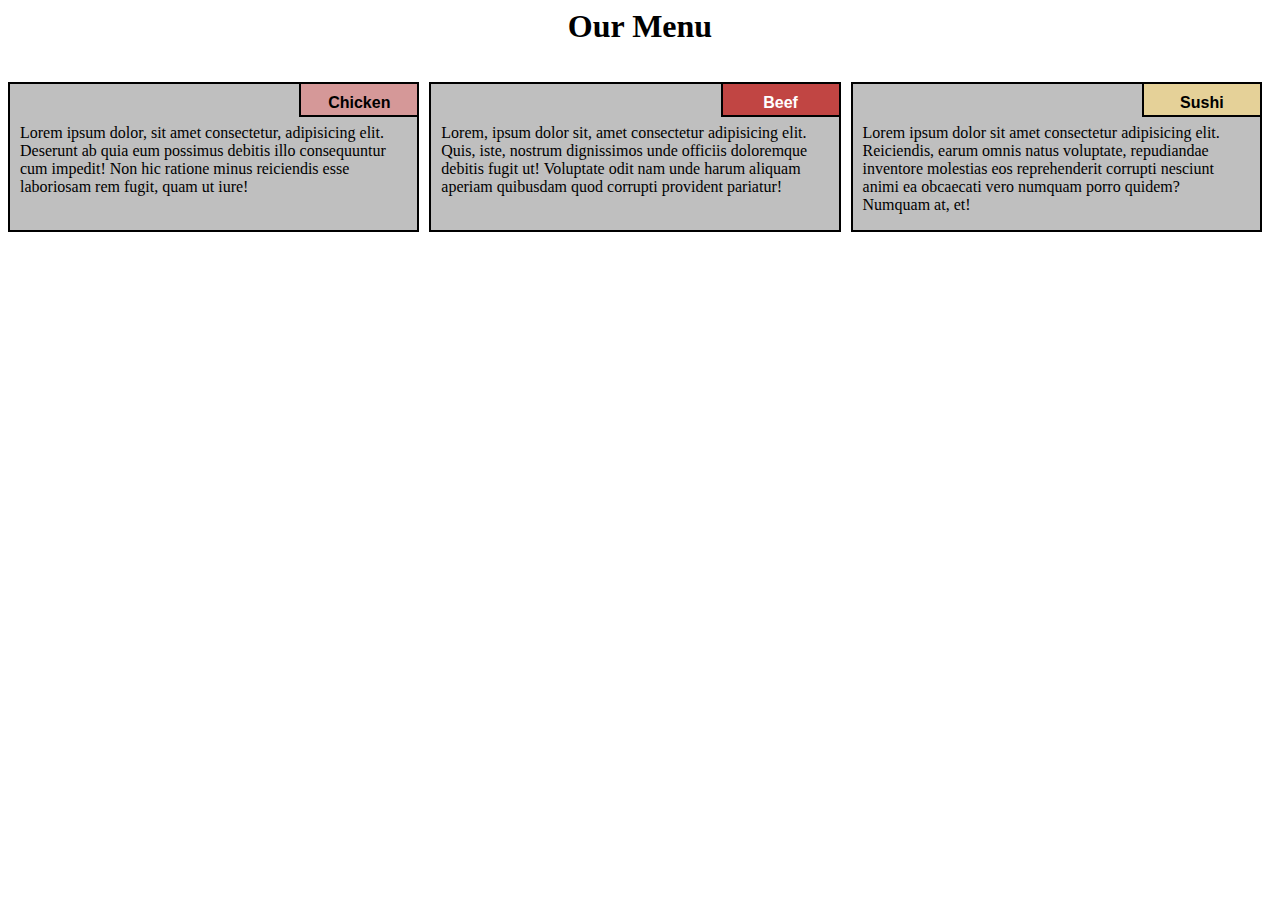
<file: sk/index.html>
<html lang="en">
<head>
	<meta charset="UTF-8">
	<meta name="viewport" content="width=device-width, initial-scale=1.0">
	 <link rel="stylesheet" href="css/style.css">
	<title>Restaurant Menu</title>



</head>
<body>
	<div class="row">
	<h1>Our Menu</h1>
  <div class="col-lg-4 col-md-6 col-sm-12" id="container">
    <p>Lorem ipsum dolor, sit amet consectetur, adipisicing elit. Deserunt ab quia eum possimus debitis illo consequuntur cum impedit! Non hic ratione minus reiciendis esse laboriosam rem fugit, quam ut iure!</p>
  	<p id="p1">Chicken</p>

  	</div>

  

  <div class="col-lg-4 col-md-6 col-sm-12" id="container"><p>Lorem, ipsum dolor sit, amet consectetur adipisicing elit. Quis, iste, nostrum dignissimos unde officiis doloremque debitis fugit ut! Voluptate odit nam unde harum aliquam aperiam quibusdam quod corrupti provident pariatur!</p>

  	<p id="p2">Beef</p>

  </div>

  <div class="col-lg-4 col-md-12 col-sm-12" id="container"><p>Lorem ipsum dolor sit amet consectetur adipisicing elit. Reiciendis, earum omnis natus voluptate, repudiandae inventore molestias eos reprehenderit corrupti nesciunt animi ea obcaecati vero numquam porro quidem? Numquam at, et!</p>

  	<p  id="p3">Sushi</p>

  </div>

	</div>	

</body>
</html>
</file>
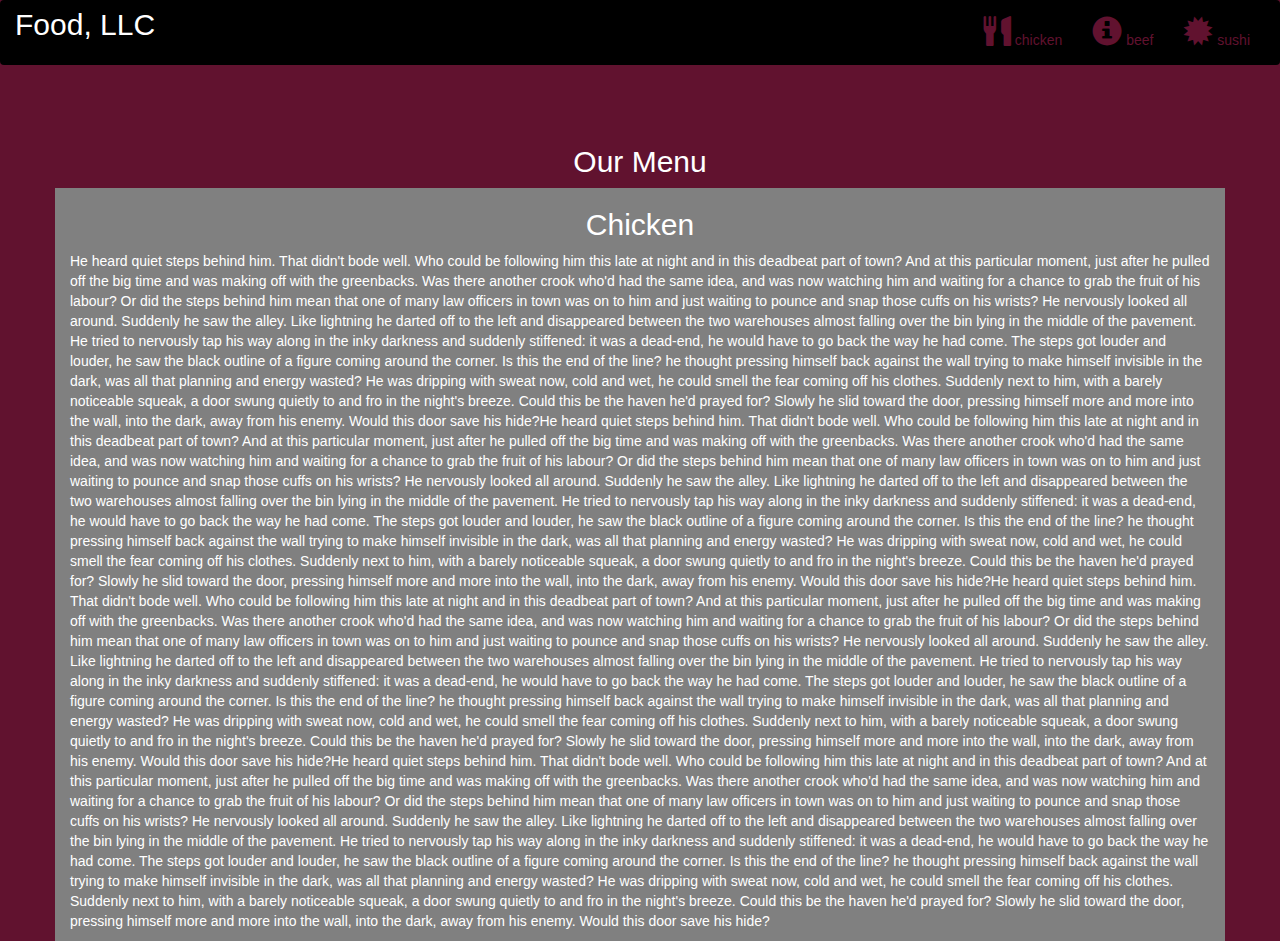
<file: sk3/index.html>
<!DOCTYPE html>
<html lang="en">
<head>
  <title>Bootstrap Example</title>
  <meta charset="utf-8">
  <meta name="viewport" content="width=device-width, initial-scale=1">
  <link rel="stylesheet" href="https://maxcdn.bootstrapcdn.com/bootstrap/3.4.1/css/bootstrap.min.css">
  <link rel="stylesheet" type="text/css" href="css/style.css">
  <script src="https://ajax.googleapis.com/ajax/libs/jquery/3.5.1/jquery.min.js"></script>
  <script src="https://maxcdn.bootstrapcdn.com/bootstrap/3.4.1/js/bootstrap.min.js"></script>
</head>
<body>

<nav class="navbar navbar-inverse">
  <div class="container-fluid">
    <div class="navbar-header">
      <button type="button" class="navbar-toggle" data-toggle="collapse" data-target="#myNavbar">
        <span class="icon-bar"></span>
        <span class="icon-bar"></span>
        <span class="icon-bar"></span>                        
      </button>
      <a class="navbar-brand" href="#" >Food, LLC</a>
    </div>
    <div class="collapse navbar-collapse" id="myNavbar">
    
      <ul class="nav navbar-nav navbar-right" >
        <li style>
        <a href="#" > 
        <span class="glyphicon glyphicon-cutlery"></span> chicken</a>
        </li>
        <li>
        <a href="#" >
        <span class="glyphicon glyphicon-info-sign"></span> beef</a>
        </li>
        <li>
        <a href="#">
        <span class="glyphicon glyphicon-certificate"></span> sushi</a>
        </li>
      </ul>
    </div>
  </div>
</nav>
<br>
<br>  
<h1><p class="text-center">Our Menu</p></h1>


<div id="main-content" class="container">
  <div id="home-tiles" class="row">
      <div class="col-md-12 col-sm-12 col-xs-12">
            
            <p id="chickstory">
          <h2>Chicken</h2>
              He heard quiet steps behind him. That didn't bode well. Who could be following him this late at night and in this deadbeat part of town? And at this particular moment, just after he pulled off the big time and was making off with the greenbacks. Was there another crook who'd had the same idea, and was now watching him and waiting for a chance to grab the fruit of his labour? Or did the steps behind him mean that one of many law officers in town was on to him and just waiting to pounce and snap those cuffs on his wrists? He nervously looked all around. Suddenly he saw the alley. Like lightning he darted off to the left and disappeared between the two warehouses almost falling over the bin lying in the middle of the pavement. He tried to nervously tap his way along in the inky darkness and suddenly stiffened: it was a dead-end, he would have to go back the way he had come. The steps got louder and louder, he saw the black outline of a figure coming around the corner. Is this the end of the line? he thought pressing himself back against the wall trying to make himself invisible in the dark, was all that planning and energy wasted? He was dripping with sweat now, cold and wet, he could smell the fear coming off his clothes. Suddenly next to him, with a barely noticeable squeak, a door swung quietly to and fro in the night's breeze. Could this be the haven he'd prayed for? Slowly he slid toward the door, pressing himself more and more into the wall, into the dark, away from his enemy. Would this door save his hide?He heard quiet steps behind him. That didn't bode well. Who could be following him this late at night and in this deadbeat part of town? And at this particular moment, just after he pulled off the big time and was making off with the greenbacks. Was there another crook who'd had the same idea, and was now watching him and waiting for a chance to grab the fruit of his labour? Or did the steps behind him mean that one of many law officers in town was on to him and just waiting to pounce and snap those cuffs on his wrists? He nervously looked all around. Suddenly he saw the alley. Like lightning he darted off to the left and disappeared between the two warehouses almost falling over the bin lying in the middle of the pavement. He tried to nervously tap his way along in the inky darkness and suddenly stiffened: it was a dead-end, he would have to go back the way he had come. The steps got louder and louder, he saw the black outline of a figure coming around the corner. Is this the end of the line? he thought pressing himself back against the wall trying to make himself invisible in the dark, was all that planning and energy wasted? He was dripping with sweat now, cold and wet, he could smell the fear coming off his clothes. Suddenly next to him, with a barely noticeable squeak, a door swung quietly to and fro in the night's breeze. Could this be the haven he'd prayed for? Slowly he slid toward the door, pressing himself more and more into the wall, into the dark, away from his enemy. Would this door save his hide?He heard quiet steps behind him. That didn't bode well. Who could be following him this late at night and in this deadbeat part of town? And at this particular moment, just after he pulled off the big time and was making off with the greenbacks. Was there another crook who'd had the same idea, and was now watching him and waiting for a chance to grab the fruit of his labour? Or did the steps behind him mean that one of many law officers in town was on to him and just waiting to pounce and snap those cuffs on his wrists? He nervously looked all around. Suddenly he saw the alley. Like lightning he darted off to the left and disappeared between the two warehouses almost falling over the bin lying in the middle of the pavement. He tried to nervously tap his way along in the inky darkness and suddenly stiffened: it was a dead-end, he would have to go back the way he had come. The steps got louder and louder, he saw the black outline of a figure coming around the corner. Is this the end of the line? he thought pressing himself back against the wall trying to make himself invisible in the dark, was all that planning and energy wasted? He was dripping with sweat now, cold and wet, he could smell the fear coming off his clothes. Suddenly next to him, with a barely noticeable squeak, a door swung quietly to and fro in the night's breeze. Could this be the haven he'd prayed for? Slowly he slid toward the door, pressing himself more and more into the wall, into the dark, away from his enemy. Would this door save his hide?He heard quiet steps behind him. That didn't bode well. Who could be following him this late at night and in this deadbeat part of town? And at this particular moment, just after he pulled off the big time and was making off with the greenbacks. Was there another crook who'd had the same idea, and was now watching him and waiting for a chance to grab the fruit of his labour? Or did the steps behind him mean that one of many law officers in town was on to him and just waiting to pounce and snap those cuffs on his wrists? He nervously looked all around. Suddenly he saw the alley. Like lightning he darted off to the left and disappeared between the two warehouses almost falling over the bin lying in the middle of the pavement. He tried to nervously tap his way along in the inky darkness and suddenly stiffened: it was a dead-end, he would have to go back the way he had come. The steps got louder and louder, he saw the black outline of a figure coming around the corner. Is this the end of the line? he thought pressing himself back against the wall trying to make himself invisible in the dark, was all that planning and energy wasted? He was dripping with sweat now, cold and wet, he could smell the fear coming off his clothes. Suddenly next to him, with a barely noticeable squeak, a door swung quietly to and fro in the night's breeze. Could this be the haven he'd prayed for? Slowly he slid toward the door, pressing himself more and more into the wall, into the dark, away from his enemy. Would this door save his hide?
            </p>
      </div>
    </div>
</div>

</body>
</html>
</file>
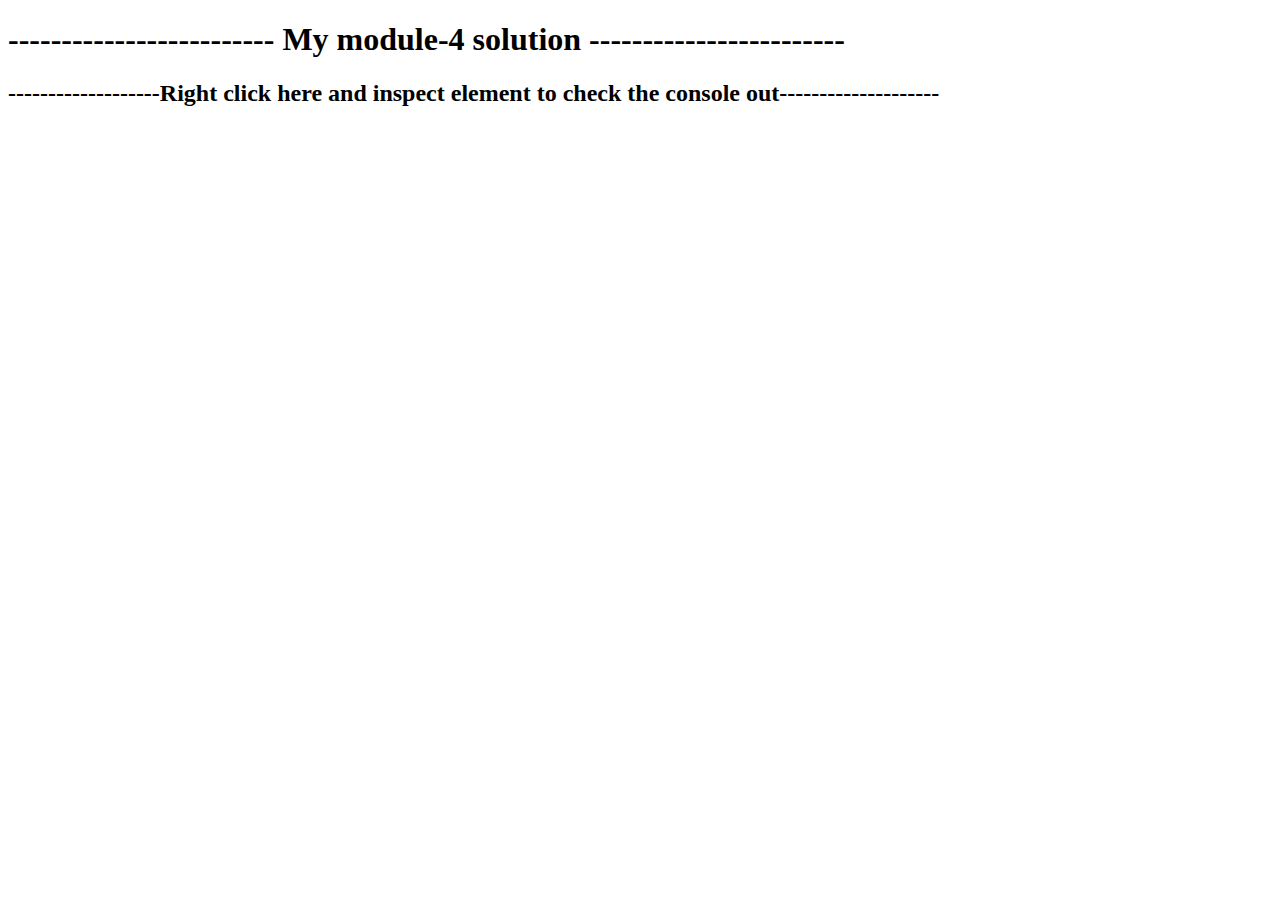
<file: sk4/index.html>
<!DOCTYPE html>
<html>
<head>
	<title></title>
</head>
<body>
	<h1>------------------------- My module-4 solution ------------------------</h1>
  <h2>-------------------Right click here and inspect element to check the console out--------------------</h2>
	<script src="script.js" ="text/javascript">
	
		</script>

</body>
</html>
</file>
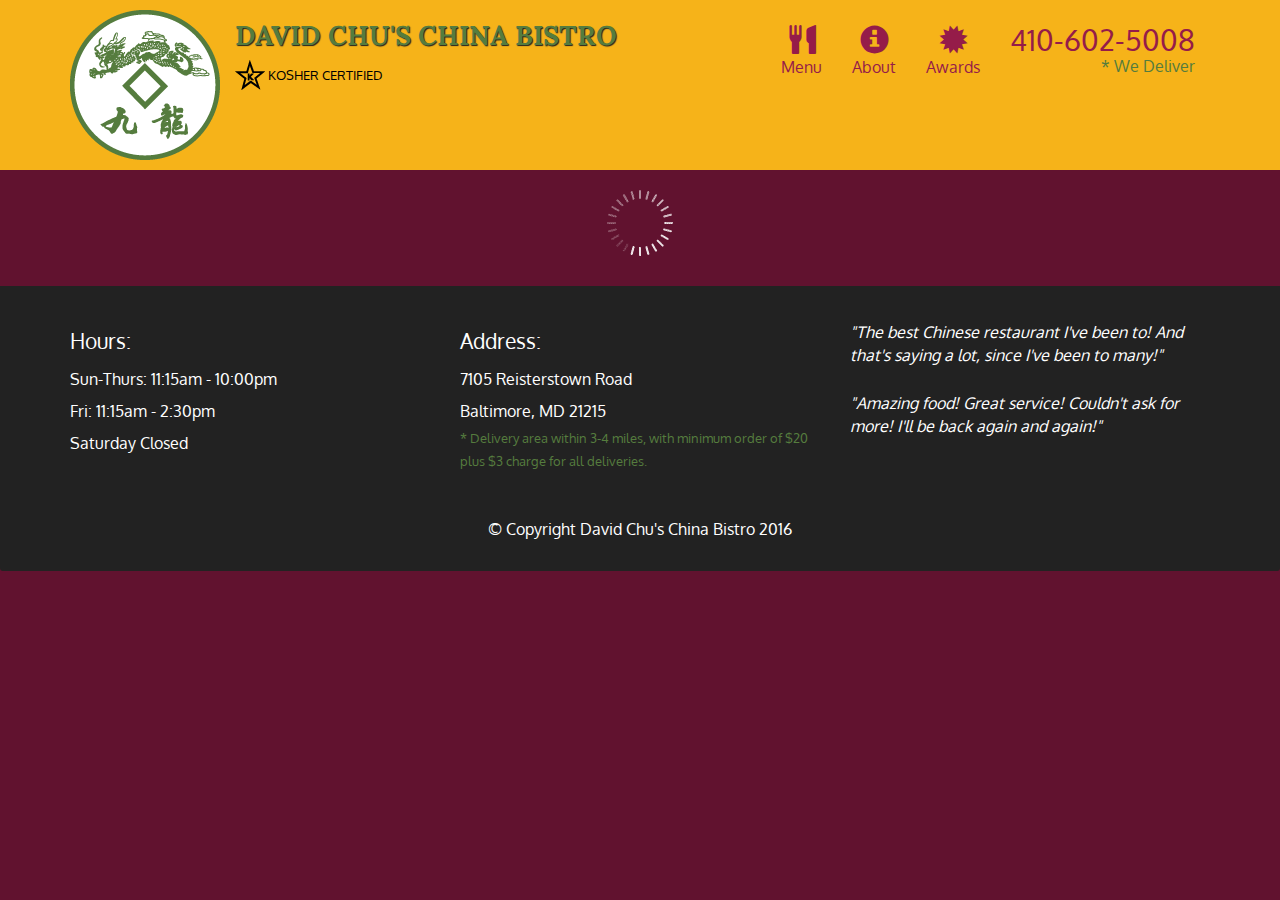
<file: sk5/index.html>
<!doctype html>
<html lang="en">
  <head>
    <meta charset="utf-8">
    <meta http-equiv="X-UA-Compatible" content="IE=edge">
    <meta name="viewport" content="width=device-width, initial-scale=1">
    <title>David Chu's China Bistro</title>
    <link rel="stylesheet" href="css/bootstrap.min.css">
    <link rel="stylesheet" href="css/styles.css">
    <link href='https://fonts.googleapis.com/css?family=Oxygen:400,300,700' rel='stylesheet' type='text/css'>
    <link href='https://fonts.googleapis.com/css?family=Lora' rel='stylesheet' type='text/css'>
  </head>
<body>
  <header>
    <nav id="header-nav" class="navbar navbar-default">
      <div class="container">
        <div class="navbar-header">
          <a href="index.html" class="pull-left visible-md visible-lg">
            <div id="logo-img" alt="Logo image"></div>
          </a>

          <div class="navbar-brand">
            <a href="index.html"><h1>David Chu's China Bistro</h1></a>
            <p>
              <img src="images/star-k-logo.png" alt="Kosher certification">
              <span>Kosher Certified</span>
            </p>
          </div>

          <button id="navbarToggle" type="button" class="navbar-toggle collapsed" data-toggle="collapse" data-target="#collapsable-nav" aria-expanded="false">
            <span class="sr-only">Toggle navigation</span>
            <span class="icon-bar"></span>
            <span class="icon-bar"></span>
            <span class="icon-bar"></span>
          </button>
        </div>
        
        <div id="collapsable-nav" class="collapse navbar-collapse">
           <ul id="nav-list" class="nav navbar-nav navbar-right">
            <li id="navHomeButton" class="visible-xs active">
              <a href="index.html">
                <span class="glyphicon glyphicon-home"></span> Home</a>
            </li>
            <li id="navMenuButton">
              <a href="#" onclick="$dc.loadMenuCategories();">
                <span class="glyphicon glyphicon-cutlery"></span><br class="hidden-xs"> Menu</a>
            </li>
            <li>
              <a href="#">
                <span class="glyphicon glyphicon-info-sign"></span><br class="hidden-xs"> About</a>
            </li>
            <li>
              <a href="#">
                <span class="glyphicon glyphicon-certificate"></span><br class="hidden-xs"> Awards</a>
            </li>
            <li id="phone" class="hidden-xs">
              <a href="tel:410-602-5008">
                <span>410-602-5008</span></a><div>* We Deliver</div>
            </li>
          </ul><!-- #nav-list -->
        </div><!-- .collapse .navbar-collapse -->
      </div><!-- .container -->
    </nav><!-- #header-nav -->
  </header>

  <div id="call-btn" class="visible-xs">
    <a class="btn" href="tel:410-602-5008">
    <span class="glyphicon glyphicon-earphone"></span>
    410-602-5008
    </a>
  </div>
  <div id="xs-deliver" class="text-center visible-xs">* We Deliver</div>

  <div id="main-content" class="container"></div>

  <footer class="panel-footer">
    <div class="container">
      <div class="row">
        <section id="hours" class="col-sm-4">
          <span>Hours:</span><br>
          Sun-Thurs: 11:15am - 10:00pm<br>
          Fri: 11:15am - 2:30pm<br>
          Saturday Closed
          <hr class="visible-xs">
        </section>
        <section id="address" class="col-sm-4">
          <span>Address:</span><br>
          7105 Reisterstown Road<br>
          Baltimore, MD 21215
          <p>* Delivery area within 3-4 miles, with minimum order of $20 plus $3 charge for all deliveries.</p>
          <hr class="visible-xs">
        </section>
        <section id="testimonials" class="col-sm-4">
          <p>"The best Chinese restaurant I've been to! And that's saying a lot, since I've been to many!"</p>
          <p>"Amazing food! Great service! Couldn't ask for more! I'll be back again and again!"</p>
        </section>
      </div>
      <div class="text-center">&copy; Copyright David Chu's China Bistro 2016</div>
    </div>
  </footer>

  <!-- jQuery (Bootstrap JS plugins depend on it) -->
  <script src="js/jquery-2.1.4.min.js"></script>
  <script src="js/bootstrap.min.js"></script>
  <script src="js/ajax-utils.js"></script>
  <script src="js/script.js"></script>
</body>
</html>
</file>
<file: sk/css/style.css>
*{
  box-sizing: border-box;
}

h1{
  text-align: center;
}

p {
  background-color: #bfbfbf;
  border: 2px solid black;
  height: 150px;
  margin-right: 10px;
  padding: 40px 10px 5px 10px;
  overflow: hidden;
}


#container {
  position: relative;
  
}

#p1 {
  background-color: #D59898;
  position: absolute;
  top: 0;
  right: 0;
  font-weight: bold;
  height: 35px;
  width: 120px;
  padding: 10px;
  text-align: center;
  font-family: Arial, Helvetica, sans-serif;

}
#p2 {
  background-color:#C14543 ;
  color: white;
  position: absolute;
  top: 0;
  right: 0;
  font-weight: bold;
  height: 35px;
  width: 120px;
  padding: 10px;
  text-align: center;
  font-family: Arial, Helvetica, sans-serif;

}
#p3 {
 background-color: #E5D198;
  position: absolute;
  top: 0;
  right: 0;
  font-weight: bold;
  height: 35px;
  width: 120px;
  padding: 10px;
  text-align: center;
  font-family: Arial, Helvetica, sans-serif;

}


.row {
  width: 100%;

}


/********** Large devices only **********/
@media (min-width: 992px) {
  .col-lg-1, .col-lg-2, .col-lg-3, .col-lg-4, .col-lg-5, .col-lg-6, .col-lg-7, .col-lg-8, .col-lg-9, .col-lg-10, .col-lg-11, .col-lg-12 {
    float: left;
  }
  .col-lg-1 {
    width: 8.33%;
  }
  .col-lg-2 {
    width: 16.66%;
  }
  .col-lg-3 {
    width: 25%;
  }
  .col-lg-4 {
    width: 33.33%;
  
  }
  .col-lg-5 {
    width: 41.66%;
  }
  .col-lg-6 {
    width: 50%;
  }
  .col-lg-7 {
    width: 58.33%;
  }
  .col-lg-8 {
    width: 66.66%;
  }
  .col-lg-9 {
    width: 74.99%;
  }
  .col-lg-10 {
    width: 83.33%;
  }
  .col-lg-11 {
    width: 91.66%;
  }
  .col-lg-12 {
    width: 100%;
  }

  
}

/********** Medium devices only **********/
@media (min-width: 768px) and (max-width: 991px) {
  .col-md-1, .col-md-2, .col-md-3, .col-md-4, .col-md-5, .col-md-6, .col-md-7, .col-md-8, .col-md-9, .col-md-10, .col-md-11, .col-md-12 {
    float: left;
   
  }
  .col-md-1 {
    width: 8.33%;
  }
  .col-md-2 {
    width: 16.66%;
  }
  .col-md-3 {
    width: 25%;
  }
  .col-md-4 {
    width: 33.33%;
  }
  .col-md-5 {
    width: 41.66%;
  }
  .col-md-6 {
    width: 50%;
  }
  .col-md-7 {
    width: 58.33%;
  }
  .col-md-8 {
    width: 66.66%;
  }
  .col-md-9 {
    width: 74.99%;
  }
  .col-md-10 {
    width: 83.33%;
  }
  .col-md-11 {
    width: 91.66%;
  }
  .col-md-12 {
    width: 100%;
  }
}

/********** Mobile only **********/
@media (max-width: 767px) {
  .col-sm-1, .col-sm-2, .col-sm-3, .col-sm-4, .col-sm-5, .col-sm-6, .col-sm-7, .col-sm-8, .col-sm-9, .col-sm-10, .col-sm-11, .col-sm-12 {
    float: left;
  }
  .col-sm-1 {
    width: 8.33%;
  }
  .col-sm-2 {
    width: 16.66%;
  }
  .col-sm-3 {
    width: 25%;
  }
  .col-sm-4 {
    width: 33.33%;
  
  }
  .col-sm-5 {
    width: 41.66%;
  }
  .col-sm-6 {
    width: 50%;
  }
  .col-sm-7 {
    width: 58.33%;
  }
  .col-sm-8 {
    width: 66.66%;
  }
  .col-sm-9 {
    width: 74.99%;
  }
  .col-sm-10 {
    width: 83.33%;
  }
  .col-sm-11 {
    width: 91.66%;
  }
  .col-sm-12 {
    width: 100%;
  }

  
}
</file>
<file: sk3/css/style.css>
*{
	margin: 0;
	padding: 0;
	
}
.navbar{

border: none;
background-color: black;
color: #61122F;
}
body{
	background-color: #61122F;
	color: white;
}
.glyphicon{
	font-size: 30px;
	color:#61122F; 
}

.center{
	width: 90%;
	background-color: grey;

}
.container
{
	background-color: grey;
}
.text-center{
	font-size: 30px;
}

h2{
	text-align: center;
}
#myNavbar ul li a {
	color: #61122F;
}
.navbar-brand{
font-size: 30px;	
}
</file>
<file: sk5/css/styles.css>
body {
  font-size: 16px;
  color: #fff;
  background-color: #61122f;
  font-family: 'Oxygen', sans-serif;
}

/** HEADER **/
#header-nav {
  background-color: #f6b319;
  border-radius: 0;
  border: 0;
}

#logo-img {
  background: url('../images/restaurant-logo_large.png') no-repeat;
  width: 150px;
  height: 150px;
  margin: 10px 15px 10px 0;
}

.navbar-brand {
  padding-top: 25px;
}
.navbar-brand h1 { /* Restaurant name */
  font-family: 'Lora', serif;
  color: #557c3e;
  font-size: 1.5em;
  text-transform: uppercase;
  font-weight: bold;
  text-shadow: 1px 1px 1px #222;
  margin-top: 0;
  margin-bottom: 0;
  line-height: .75;
}
.navbar-brand a:hover, .navbar-brand a:focus {
  text-decoration: none;
}
.navbar-brand p { /* Kosher cert */
  color: #000;
  text-transform: uppercase;
  font-size: .7em;
  margin-top: 15px;
}
.navbar-brand p span { /* Star-K */
  vertical-align: middle;
}

#nav-list {
  margin-top: 10px;
}
#nav-list a {
  color: #951C49;
  text-align: center;
}
#nav-list a:hover {
  background: #E7E7E7;
}
#nav-list a span {
  font-size: 1.8em;
}

#phone {
  margin-top: 5px;
}
#phone a { /* Phone number */
  text-align: right;
  padding-bottom: 0;
}
#phone div { /* We Deliver */
  color: #557c3e;
  text-align: right;
  padding-right: 15px;
}

.navbar-header button.navbar-toggle, .navbar-header .icon-bar {
  border: 1px solid #61122f;
}
.navbar-header button.navbar-toggle {
  clear: both;
  margin-top: -30px;
}
/* END HEADER */

/* FOOTER */
.panel-footer {
  margin-top: 30px;
  padding-top: 35px;
  padding-bottom: 30px;
  background-color: #222;
  border-top: 0;
}
.panel-footer div.row {
  margin-bottom: 35px;
}
#hours, #address {
  line-height: 2;
}
#hours > span, #address > span {
  font-size: 1.3em;
}
#address p {
  color: #557c3e;
  font-size: .8em;
  line-height: 1.8;
}
#testimonials {
  font-style: italic;
}
#testimonials p:nth-child(2) {
  margin-top: 25px;
}
/* END FOOTER */



/* HOME PAGE */
.container .jumbotron {
  box-shadow: 0 0 50px #3F0C1F;
  border: 2px solid #3F0C1F;
}

#menu-tile, #specials-tile, #map-tile {
  height: 250px;
  width: 100%;
  margin-bottom: 15px;
  position: relative;
  border: 2px solid #3F0C1F;
  overflow: hidden;
}
#menu-tile:hover, #specials-tile:hover, #map-tile:hover {
  box-shadow: 0 1px 5px 1px #cccccc;
}
#menu-tile {
  background: url('../images/menu-tile.jpg') no-repeat;
  background-position: center;
}
#specials-tile {
  background: url('../images/specials-tile.jpg') no-repeat;
  background-position: center;
}
#menu-tile span, #specials-tile span, #map-tile span {
  position: absolute;
  bottom: 0;
  right: 0;
  width: 100%;
  text-align: center;
  font-size: 1.6em;
  text-transform: uppercase;
  background-color: #000;
  color: #fff;
  opacity: .8;
}
/* END HOME PAGE */

/* MENU CATEGORIES PAGE */
.category-tile { 
  position: relative;
  border: 2px solid #3F0C1F;
  overflow: hidden;
  width: 200px;
  height: 200px;
  margin: 0 auto 15px;
}
.category-tile span {
  position: absolute;
  bottom: 0;
  right: 0;
  width: 100%;
  text-align: center;
  font-size: 1.2em;
  text-transform: uppercase;
  background-color: #000;
  color: #fff;
  opacity: .8;
}
.category-tile:hover {
  box-shadow: 0 1px 5px 1px #cccccc;
}

#menu-categories-title + div {
  margin-bottom: 50px;
}
/* END MENU CATEGORIES PAGE */

/* SINGLE CATEGORY PAGE */
.menu-item-tile {
  margin-bottom: 25px;
}
.menu-item-tile hr {
  width: 80%;
}
.menu-item-tile .menu-item-price {
  font-size: 1.1em;
  text-align: right;
  margin-top: -15px;
  margin-right: -15px;
}
.menu-item-tile .menu-item-price span {
  font-size: .6em;
}
.menu-item-photo {
  position: relative;
  border: 2px solid #3F0C1F; 
  overflow: hidden;
  padding: 0;
  margin-right: -15px;
  margin-left: auto;
  margin-bottom: 20px;
  max-width: 250px;
}
.menu-item-photo div {
  position: absolute;
  bottom: 0;
  right: 0;
  width: 80px;
  background-color: #557c3e;
  text-align: center;
}
.menu-item-description {
  padding-right: 30px;
}
h3.menu-item-title {
  margin: 0 0 10px;
}
.menu-item-details {
  font-size: .9em;
  font-style: italic;
}
/* END SINGLE CATEGORY PAGE */


/********** Large devices only **********/
@media (min-width: 1200px) {
  .container .jumbotron {
    background: url('../images/jumbotron_1200.jpg') no-repeat;
    height: 675px;
  }
}

/********** Medium devices only **********/
@media (min-width: 992px) and (max-width: 1199px) {
  /* Header */
  #logo-img {
    background: url('../images/restaurant-logo_medium.png') no-repeat;
    width: 100px;
    height: 100px;
    margin: 5px 5px 5px 0;
  }
  /* End Header */

  /* Home Page */
  .container .jumbotron {
    background: url('../images/jumbotron_992.jpg') no-repeat;
    height: 558px;
  }
  /* End Home Page */
}

/********** Small devices only **********/
@media (min-width: 768px) and (max-width: 991px) {
  /* Home Page */
  .container .jumbotron {
    background: url('../images/jumbotron_768.jpg') no-repeat;
    height: 432px;
  }
  /* End Home Page */
}

/********** Extra small devices only **********/
@media (max-width: 767px) {
  /* Header */
  .navbar-brand {
    padding-top: 10px;
    height: 80px;
  }
  .navbar-brand h1 { /* Restaurant name */
    padding-top: 10px;
    font-size: 5vw; /* 1vw = 1% of viewport width */
  }
  .navbar-brand p { /* Kosher cert */
    font-size: .6em;
    margin-top: 12px;
  }
  .navbar-brand p img { /* Star-K */
    height: 20px;
  }

  #collapsable-nav a { /* Collapsed nav menu text */
    font-size: 1.2em;
  }
  #collapsable-nav a span { /* Collapsed nav menu glyph */
    font-size: 1em;
    margin-right: 5px;
  }

  #call-btn > a {
    font-size: 1.5em;
    display: block;
    margin: 0 20px;
    padding: 10px;
    border: 2px solid #fff;
    background-color: #f6b319;
    color: #951c49;
  }
  #xs-deliver {
    margin-top: 5px;
    font-size: .7em;
    letter-spacing: .1em;
    text-transform: uppercase;
  }
  /* End Header */

  /* Footer */
  .panel-footer section {
    margin-bottom: 30px;
    text-align: center;
  }
  .panel-footer section:nth-child(3) {
    margin-bottom: 0; /* margin already exists on the whole row */
  }
  .panel-footer section hr {
    width: 50%;
  }
  /* End Footer */

  /* Home Page */
  .container .jumbotron {
    margin-top: 30px;
    padding: 0;
  }
  #menu-tile, #specials-tile {
    width: 360px;
    margin: 0 auto 15px;
  }

  .menu-item-photo {
    margin-right: auto;
  }
  .menu-item-tile .menu-item-price {
    text-align: center;
  }
  .menu-item-description {
    text-align: center;;
  }
}


/********** Super extra small devices Only :-) (e.g., iPhone 4) **********/
@media (max-width: 479px) {
  /* Header */
  .navbar-brand h1 { /* Restaurant name */
    padding-top: 5px;
    font-size: 6vw;
  }
  /* End Header */
  
  /* Home page */
  #menu-tile, #specials-tile {
    width: 280px;
    margin: 0 auto 15px;
  }

  .col-xxs-12 {
    position: relative;
    min-height: 1px;
    padding-right: 15px;
    padding-left: 15px;
    float: left;
    width: 100%;
  }
}
</file>
